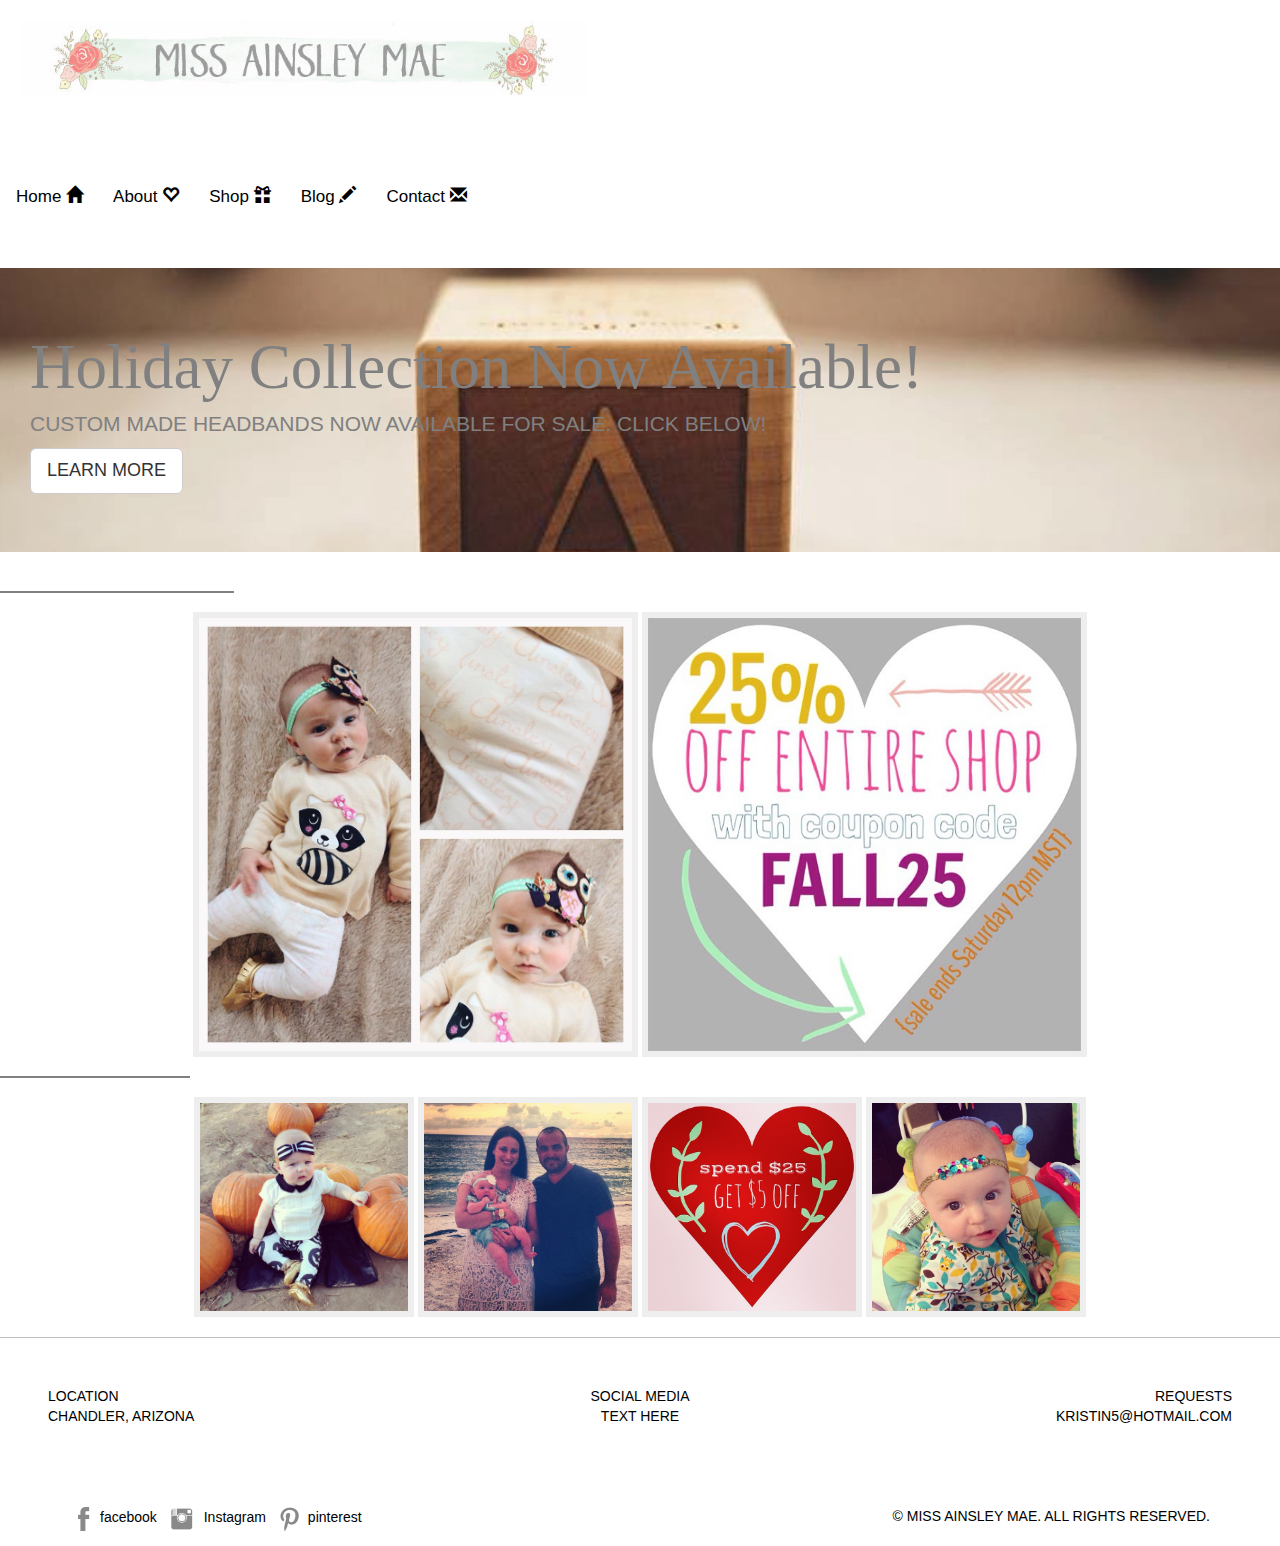
<file: MAM.html>
<!DOCTYPE html>
<html lang="en">
  <head>
    <meta charset="utf-8"> 
    <meta name="viewport" content="width=device-width, initial-scale=1.0">
    <title> &hearts; Miss Ainsley Mae</title>

    <link rel="stylesheet" type="text/css" href="css/stylesheet.css">
    <link rel="stylesheet" type="text/css" href="css/bootstrap.css">
  </head>
  <body>

      <div class="navbar navbar-top">
        <a class="navbar-brand" href="#"><img class="img-thumbnail" src="img/logo.jpg"></a>
        <ul class="nav navbar-nav">
          <li class="active"><a href="#">Home <span class="glyphicon glyphicon-home"></a></li>

          <li><a href="http://missainsleymae.blogspot.com/p/about-me.html"></span>About <span class="glyphicon glyphicon-heart-empty"></a></li>
          <li><a href="#">Shop <span class="glyphicon glyphicon-gift"></a></li>
          <li><a href="http://missainsleymae.blogspot.com">Blog <span class="glyphicon glyphicon-pencil"></a></li>
          <li><a href="#">Contact <span class="glyphicon glyphicon-envelope"></a></li>
        </ul>
      </div>
    </div>
    
    
    <div class="jumbotron" style="background-image:url(img/missa.jpg)">
          <h1>Holiday Collection Now Available!</h1>
          <p>Custom made headbands now available for sale. Click below!</p>
          <p><a class="btn btn-default btn-lg">Learn more</a></p>
    </div>

    <h4>Featured styles</h4>

    <div class="box">
    <div style="text-align: center;">
        <img class="picture" width="445" height "230" src="img/leggings.jpg" />
        <img class="picture" width="445" height "230" src="img/25off.jpg" />
    </div>

    <h4>Collection</h4>

<!-- End Container Div -->
<!-- Marketing messaging and featurettes
==================================================
<!-- Wrap the rest of the page in another container to center all the content. -->

    <div style="text-align: center;">
    <div class="img">
        <img class="picture" width="220" height "165" src="img/pumpkin.jpg" />
        <img class="picture" width="220" height "165" src="img/anamaria.jpg" />
        <img class="picture" width="220" height "165" src="img/heart.jpg" />
        <img class="picture" width="220" height "165" src="img/5months.jpg" />
    </div>
    </div>
    <br>
    <div id="footer-container">        
      <div id="footer">
          <p>Location<br /> Chandler, Arizona</p>
          <p>Social Media<br /> text here</p>
          <p>Requests<br /> kristin5@hotmail.com</p>
      </div>
      <div id="bottom">
        <div class="container">
          <div class="social">
            <a href="http://facebook.com/kristin.luce"><span class="facebook"></span><img src="img/facebook.png" alt ="facebook">facebook</a>
            <a href="http://instagram.com/missainsleymae"><span class="instagram"></span><img src="img/instagram.png" alt ="Instagram">Instagram</a>
            <a href="http://pinterest.com/kristinhelene"><span class="pinterest"></span><img src="img/pinterest.png" alt ="pinterest">pinterest</a>
          </div>
          <p class="copyright">&copy; Miss Ainsley Mae. All Rights Reserved.</p>
        </div>
    </div>
 

  <!-- jQuery (necessary for Bootstrap's JavaScript plugins) -->
  <script src="js/jquery.js"></script>

  <!-- Latest compiled and minified JavaScript -->
  <script src="js/bootstrap.min.js"></script>

</body>

</html>
</file>
<file: css/stylesheet.css>
a.navbar-brand {

}

img.img-thumbnail {
	border: none;
}

ul.nav.navbar-nav {
	float: center;
	font-size: 15px;
	text-align: 15px;
	padding-top: 55px;
	padding-bottom: 25px;
	font-family: georgia;
	font-size: 15px;
	color: red;
}

.navbar-default {
  background-color: #ffffff;
  border-color: #e7e7e7;
}


ul.nav.navbar-nav > li > a {
	color: #000000;
	font-size: 17px;
}

.navbar-default .navbar-nav > li > a:hover,
.navbar-default .navbar-nav > li > a:focus {
  color: #49E9BD;
  background-color: transparent;
}
/*a.navbar-nav {
	color: red;
}*/

.navbar-text {
	color: pink;
}

.glyphicon {
	color:#000000;
}

/*.nav > li >a:hover, .nav > li >a:focus {
	background-color: pink;
}*/

.img-thumbnail {
	width: 75%;
}



.widewrapper {
	width: 100%;
}
.jumbotron {
	background-position: 50%;	
}


.jumbotron h1 {
	font-family: georgia;
	color:gray;
}

.jumbotron p {
	color:gray;
}


}

h4 {
    overflow: hidden;
    text-align: center;
    color: gray;
    font-family: 'Lato', sans-serif;
    text-transform: uppercase;
}

h4:before,
h4:after {
    background-color: gray;
    content: "";
    display: inline-block;
    height: 2px;
    position: relative;
    vertical-align: middle;
    width: 29%;
}
h4:before {
    right: 0.5em;
    margin-left: -50%;
}
h4:after {
    left: 0.5em;
    margin-right: -50%;
}

.picture {
	border: 6px solid;
	border-color: #eeeeee;

}


.box {
	border-color: gray;
}

#footer > p:first-child {
    float: left;
    text-align: left;
    width: 33.3%; 
}

#footer > p:nth-child(2) {
    float: left;
    text-align: center;
    width: 33.4%; 
}

#footer > p:last-child {
    float: right;
    text-align: right;
    width: 33.3%; 
}

#home #footer-container {
	margin-top: 72px;
}

#footer-container #bottom {
background: none;
height: 36px;
padding: 40px 0;
}

#footer-container #footer {
	padding: 48px;
	padding-bottom: 80px;
	border-top: 1px solid silver;
}
#bottom .social {
	float: left;
}

a {
	color: black;
	font-family: 'Lato', sans-serif;
}

#bottom .copyright {
	text-align: right;
	float: right;
}

p {
	font-family: 'Lato', sans-serif;
	text-transform: uppercase;
	color: black;
}


}
</file>
